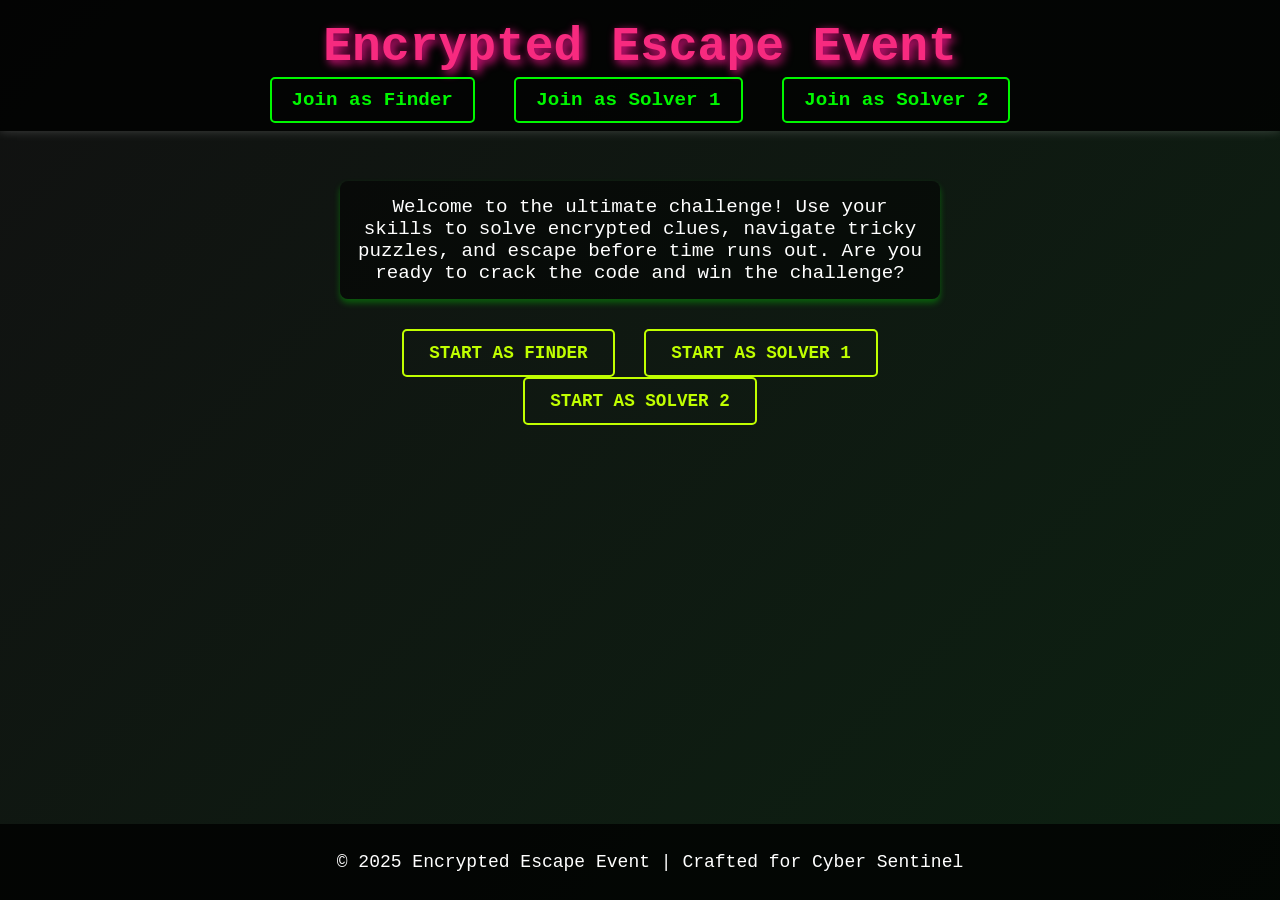
<file: templates/index.html>
<!DOCTYPE html>
<html lang="en">
<head>
  <meta charset="UTF-8">
  <meta name="viewport" content="width=device-width, initial-scale=1.0">
  <title>Encrypted Escape Event</title>
  <link rel="stylesheet" href="/static/styles.css">
  <style>
    body {
      font-family: 'Courier New', Courier, monospace; /* Techy font for that codey look */
      margin: 0;
      padding: 0;
      background: linear-gradient(135deg, #111, #0A2B12, #330909);
      background-size: 400% 400%;
      animation: gradientAnimation 5s ease infinite; /* Animating background */
      color: #C0FF00; /* Neon green text */
    }

    @keyframes gradientAnimation {
      0% {
        background-position: 0% 50%;
      }
      50% {
        background-position: 100% 50%;
      }
      100% {
        background-position: 0% 50%;
      }
    }

    header {
      text-align: center;
      padding: 20px;
      background: rgba(0, 0, 0, 0.8); /* Semi-transparent black */
      box-shadow: 0px 0px 10px rgba(255, 255, 255, 0.2); /* Adds a light aura effect */
    }

    header h1 {
      font-size: 3rem;
      margin: 0;
      color: #F72A7F; /* Neon pink/red */
      text-shadow: 3px 3px 10px #FF1493; /* Glowing pink effect */
    }

    nav {
      margin-top: 15px;
    }

    nav a {
      text-decoration: none;
      color: #00F700; /* Neon green */
      font-size: 1.2rem;
      margin: 0 15px;
      padding: 10px 20px;
      border: 2px solid #00F700;
      border-radius: 5px;
      transition: all 0.3s ease-in-out;
    }

    nav a:hover {
      background-color: #00F700;
      color: #111; /* Dark background for text */
      box-shadow: 0px 0px 10px rgba(0, 255, 0, 0.5); /* Glowing green effect on hover */
    }

    main {
      text-align: center;
      margin: 50px auto;
      max-width: 600px;
      z-index: 2;
    }

    main p {
      font-size: 1.2rem;
      background: rgba(0, 0, 0, 0.5);
      padding: 15px;
      border-radius: 8px;
      box-shadow: 0px 4px 6px rgba(0, 255, 0, 0.3);
    }

    .btn-container {
      margin-top: 30px;
    }

    .btn-container a {
      text-decoration: none;
      color: #C0FF00; /* Neon green for the buttons */
      font-weight: bold;
      font-size: 1.1rem;
      padding: 12px 25px;
      margin: 0 10px;
      display: inline-block;
      border: 2px solid #C0FF00;
      border-radius: 5px;
      background-color: transparent;
      transition: all 0.3s ease-in-out;
      text-transform: uppercase;
    }

    .btn-container a:hover {
      background-color: #C0FF00;
      color: #111;
      transform: scale(1.1);
      box-shadow: 0px 4px 10px rgba(0, 255, 0, 0.5); /* Green glowing effect on hover */
    }

    footer {
      margin-top: 50px;
      text-align: center;
      font-size: 0.9rem;
      background: rgba(0, 0, 0, 0.8);
      color: #F72A7F; /* Neon red for footer text */
      padding: 10px;
      position: absolute;
      bottom: 0;
      width: 100%;
    }

    @media (max-width: 768px) {
      main p {
        font-size: 1rem;
      }

      .btn-container a {
        font-size: 1rem;
      }

      header h1 {
        font-size: 2.5rem;
      }
    }

  </style>
</head>
<body>

  <header>
    <h1>Encrypted Escape Event</h1>
    <nav>
      <a href="/finder">Join as Finder</a>
      <a href="/solver1">Join as Solver 1</a>
      <a href="/solver2">Join as Solver 2</a>
    </nav>
  </header>

  <main>
    <p>
      Welcome to the ultimate challenge! Use your skills to solve encrypted clues, navigate tricky puzzles, 
      and escape before time runs out. Are you ready to crack the code and win the challenge?
    </p>

    <div class="btn-container">
      <a href="/finder">Start as Finder</a>
      <a href="/solver1">Start as Solver 1</a>
      <a href="/solver2">Start as Solver 2</a>
    </div>
  </main>

  <footer>
    <p>© 2025 Encrypted Escape Event | Crafted for Cyber Sentinel</p>
  </footer>

</body>
</html>
</file>
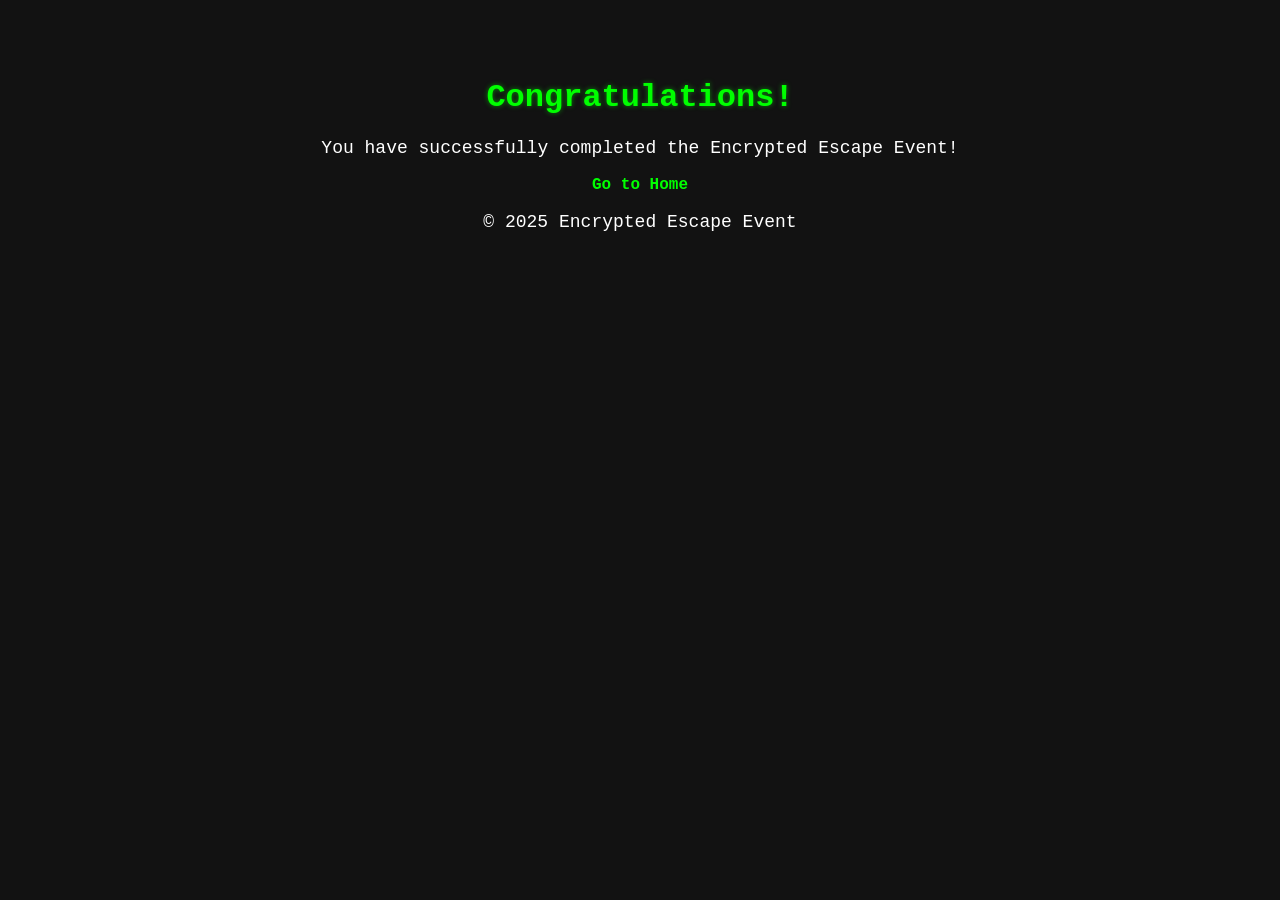
<file: templates/completed.html>
<!DOCTYPE html>
<html lang="en">
<head>
    <meta charset="UTF-8">
    <meta name="viewport" content="width=device-width, initial-scale=1.0">
    <title>Game Completed</title>
    <link rel="stylesheet" href="/static/styles.css">
</head>
<body>
  <header>
    <h1>Congratulations!</h1>
  </header>

  <main>
    <p>You have successfully completed the Encrypted Escape Event!</p>
    <a href="/">Go to Home</a>
  </main>

  <footer>
    <p>© 2025 Encrypted Escape Event</p>
  </footer>
</body>
</html>
</file>
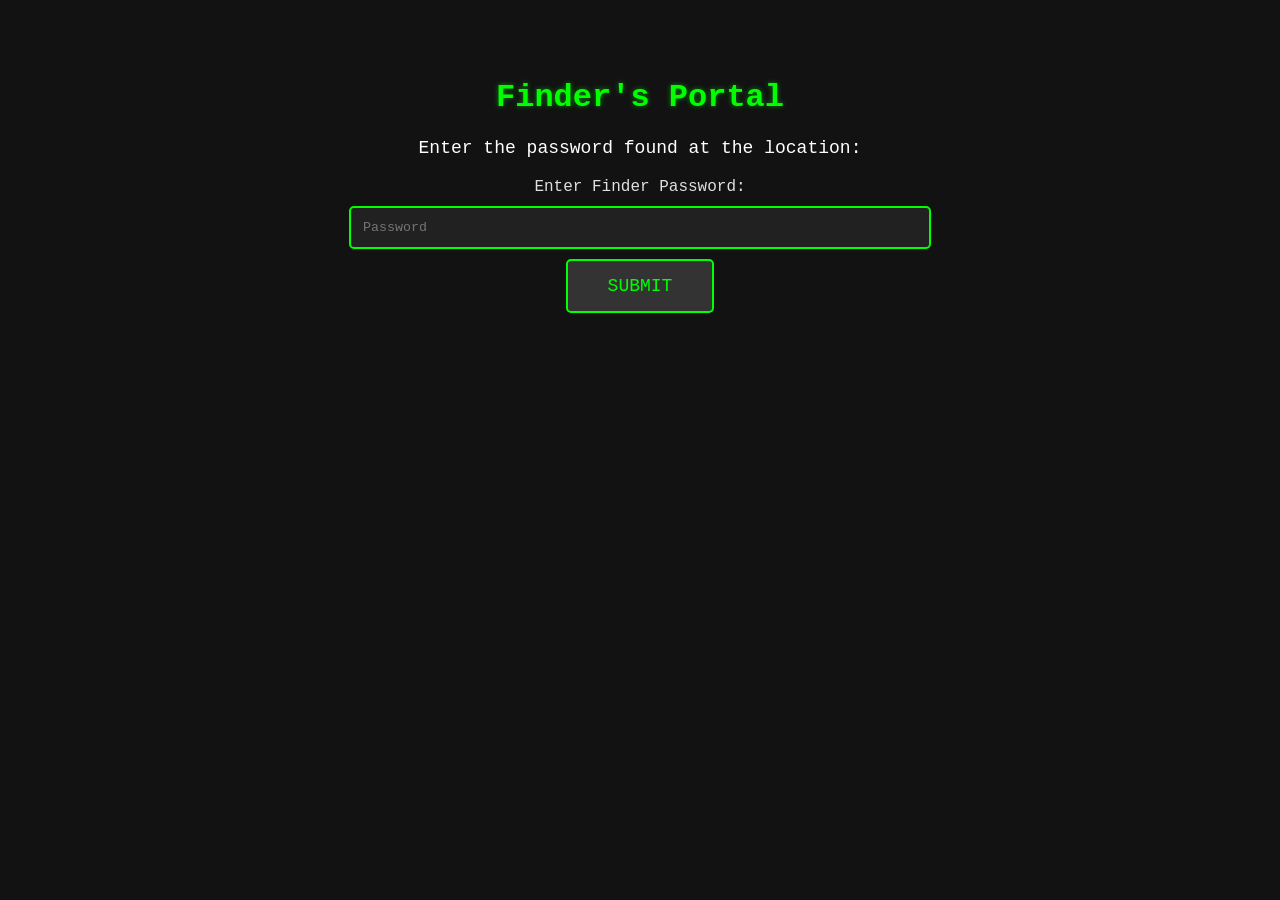
<file: templates/finder.html>
<!DOCTYPE html>
<html lang="en">
<head>
  <meta charset="UTF-8">
  <meta name="viewport" content="width=device-width, initial-scale=1.0">
  <title>Finder</title>
  <link rel="stylesheet" href="/static/styles.css">
</head>
<body>
  <header>
    <h1>Finder's Portal</h1>
  </header>
  <main>
    <p>Enter the password found at the location:</p>
    <form action="/finder" method="POST">
      <label for="finder_password">Enter Finder Password:</label><br>
      <input type="text" id="finder_password" name="finder_password" placeholder="Password" required><br>
      <button type="submit">Submit</button>
    </form>
  </main>
</body>
</html>
</file>
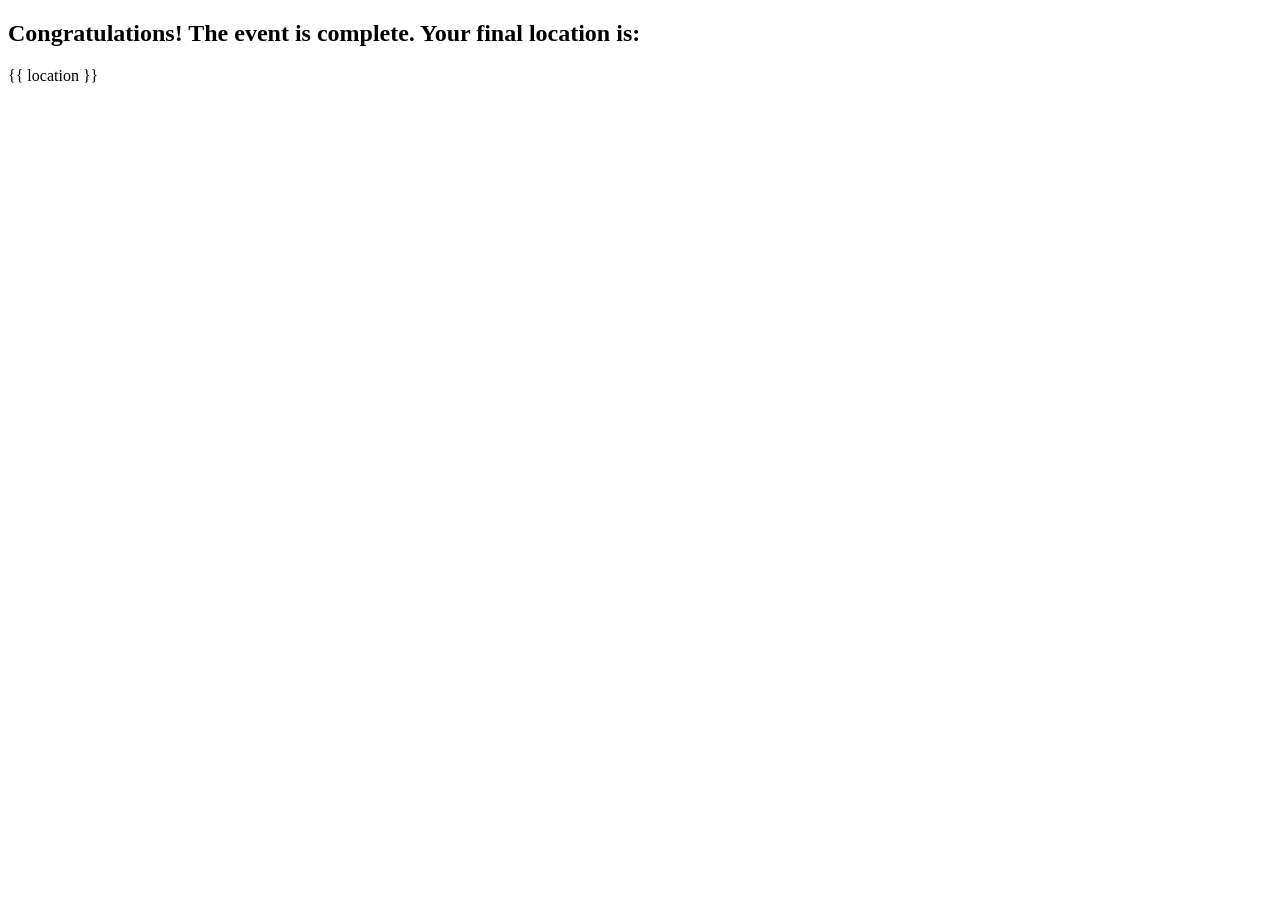
<file: templates/location.html>
<!DOCTYPE html>
<html lang="en">
<head>
    <meta charset="UTF-8">
    <meta name="viewport" content="width=device-width, initial-scale=1.0">
    <title>Location Unlocked</title>
</head>
<body>
    <h2>Congratulations! The event is complete. Your final location is:</h2>
    <p>{{ location }}</p>
</body>
</html>
</file>
<file: static/styles.css>
/* Base Styles */
body {
  background-color: #121212; /* Dark background */
  color: #e0e0e0; /* Light grey text */
  font-family: 'Courier New', Courier, monospace; /* Monospace font */
  padding: 50px;
  text-align: center;
}

h1, h2 {
  color: #00ff00; /* Neon green headers */
  text-shadow: 0px 0px 5px rgba(0, 255, 0, 0.5);
}

h3 {
  color: #ff6347; /* Neon red for subheadings */
}

p {
  color: #ffffff;
  font-size: 18px;
}

button, .button {
  background-color: #333; /* Dark button background */
  border: 2px solid #00ff00; /* Neon green border */
  color: #00ff00;
  font-size: 18px;
  font-family: 'Courier New', monospace;
  padding: 15px 40px;
  cursor: pointer;
  text-transform: uppercase;
  transition: all 0.3s ease-in-out;
  border-radius: 5px;
}

button:hover, .button:hover {
  background-color: #00ff00;
  color: #121212;
  box-shadow: 0px 0px 20px rgba(0, 255, 0, 1);
}

input[type="text"], input[type="password"], textarea {
  background-color: #212121;
  border: 2px solid #00ff00;
  color: #00ff00;
  font-family: 'Courier New', monospace;
  padding: 12px;
  width: 50%;
  margin: 10px;
  border-radius: 5px;
  box-sizing: border-box;
}

input[type="text"]:focus, input[type="password"]:focus, textarea:focus {
  background-color: #333;
  outline: none;
  border-color: #ff6347; /* Neon red outline */
}

form {
  margin-top: 20px;
}

.message {
  background-color: #1e1e1e;
  color: #00ff00;
  padding: 10px;
  border-radius: 5px;
  margin-top: 20px;
}

#error-message {
  color: #ff6347; /* Red error message */
}

#error-message:hover {
  box-shadow: 0px 0px 5px rgba(255, 99, 71, 0.8);
}

/* Global Effects */
a {
  color: #00ff00;
  text-decoration: none;
  font-weight: bold;
}

a:hover {
  color: #ff6347;
}

/* Animations */
@keyframes blink {
  0% { opacity: 0.8; }
  50% { opacity: 1; }
  100% { opacity: 0.8; }
}

.blinking {
  animation: blink 1s infinite;
}
</file>
